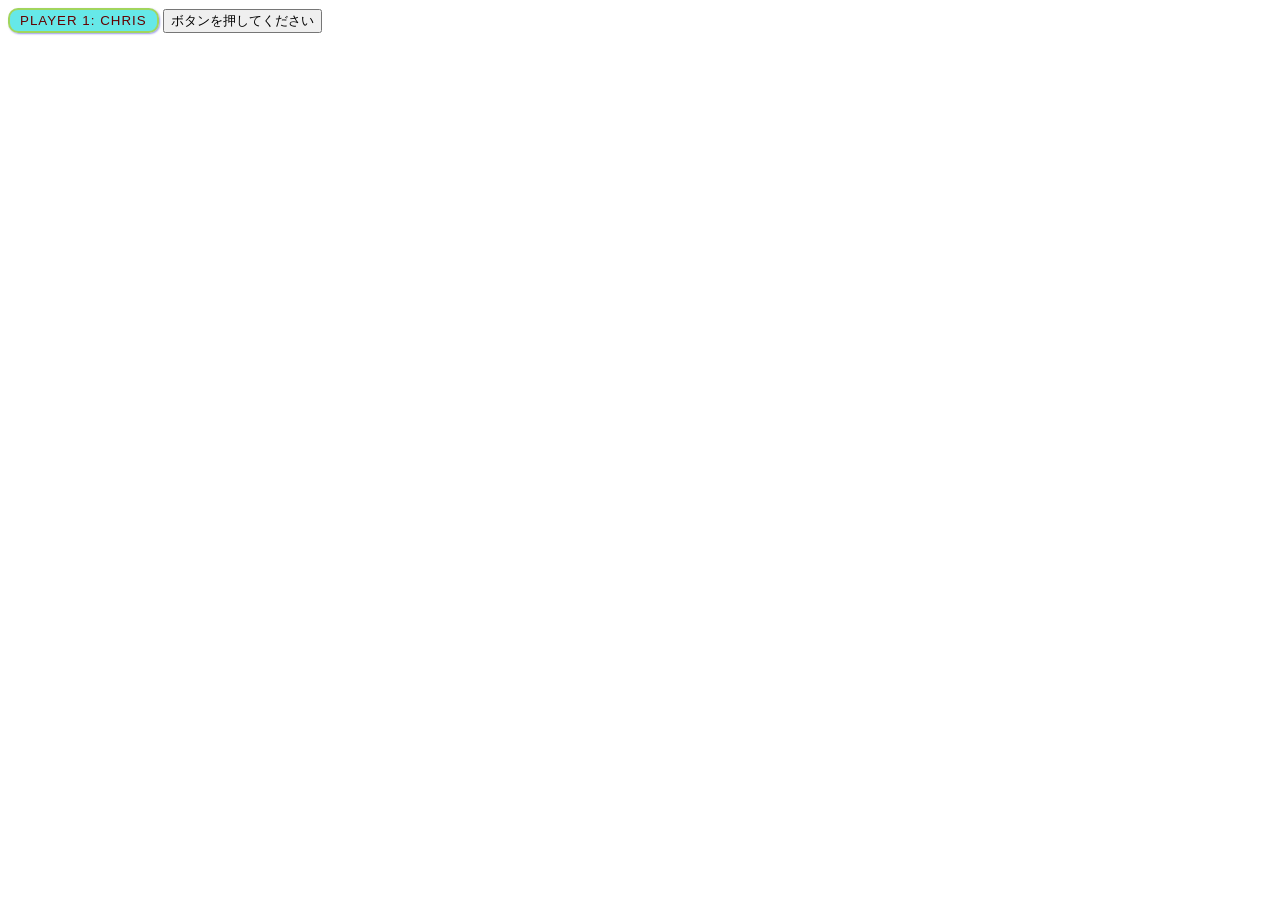
<file: index.html>
<!DOCTYPE html>
<html lang="ja">
  <head>
    <meta charset="utf-8">
    <title>My test page</title>
    <link href="http://fonts.googleapis.com/css?family=Open+Sans" rel="stylesheet" type="text/css">
    <link href="styles/style.css" rel="stylesheet" type="text/css">
    <script async src="scripts/main.js"></script>
  </head>
  <body>
    <!-- No.9-a -->
    <button id="button1">Player 1: Chris</button>
    <button>ボタンを押してください</button>
  </body>
</html>
</file>
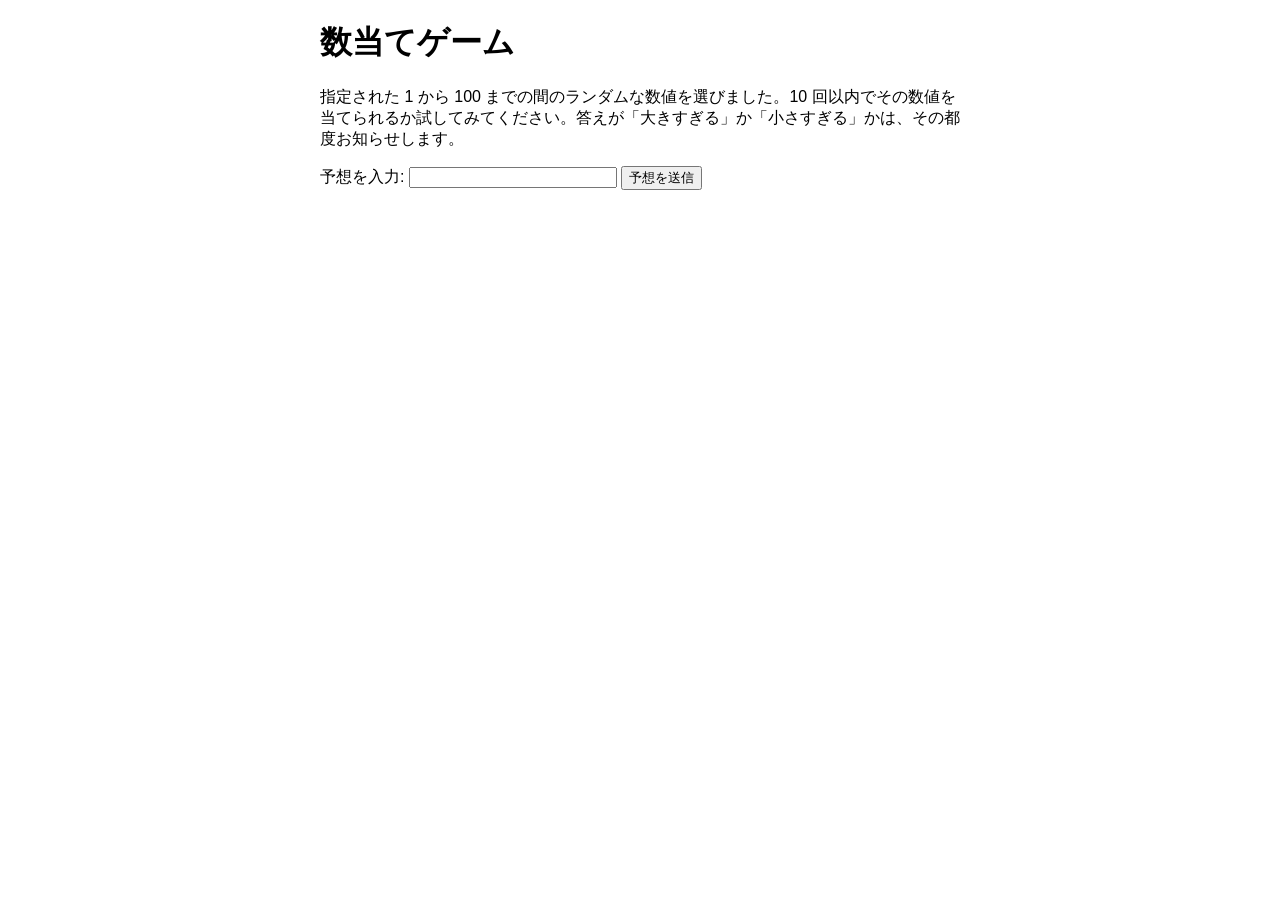
<file: game.html>
<!doctype html>
<html lang="ja">
  <head>
    <meta charset="utf-8" />
    <title>数当てゲーム</title>
    <link href="styles/game.css" rel="stylesheet" type="text/css">
    <script async src="scripts/game.js"></script>
  </head>
  <body>
    <h1>数当てゲーム</h1>
    <p>
      指定された 1 から 100 までの間のランダムな数値を選びました。10 回以内でその数値を当てられるか試してみてください。答えが「大きすぎる」か「小さすぎる」かは、その都度お知らせします。
    </p>
    <!-- 予想入力・送信 -->
    <div class="form">
      <label for="guessField">予想を入力: </label>
      <input
        type="number"
        min="1"
        max="100"
        required
        id="guessField"
        class="guessField" />
      <input type="submit" value="予想を送信" class="guessSubmit" />
    </div>
    <!-- 結果表示 -->
    <div class="resultParas">
      <p class="guesses"></p>
      <p class="lastResult"></p>
      <p class="lowOrHi"></p>
    </div>
  </body>
</html>
</file>
<file: styles/style.css>
/* No.9-aの例 */
#button1 {
  font-family: "Helvetica Neue", "Helvetica", sans-serif;
  letter-spacing: 1px;
  /* すべての文字を大文字に変換させる */
  text-transform: uppercase;
  border: 2px solid rgb(200 200 0 / 60%);
  background-color: rgb(0 217 217 / 60%);
  color: rgb(100 0 0 / 100%);
  box-shadow: 1px 1px 2px rgb(0 0 200 / 40%);
  /* 角を丸くする設定（全４角半径10px） */
  border-radius: 10px;
  padding: 3px 10px;
  /* カーソルを矢印から指差しマークにする */
  cursor: pointer;
}
</file>
<file: styles/game.css>
html {
  font-family: sans-serif;
}

body {
  width: 50%;
  max-width: 800px;
  min-width: 480px;
  margin: 0 auto;
}

.form input[type="number"] {
  width: 200px;
}

.lastResult {
  color: white;
  padding: 3px;
}
</file>
